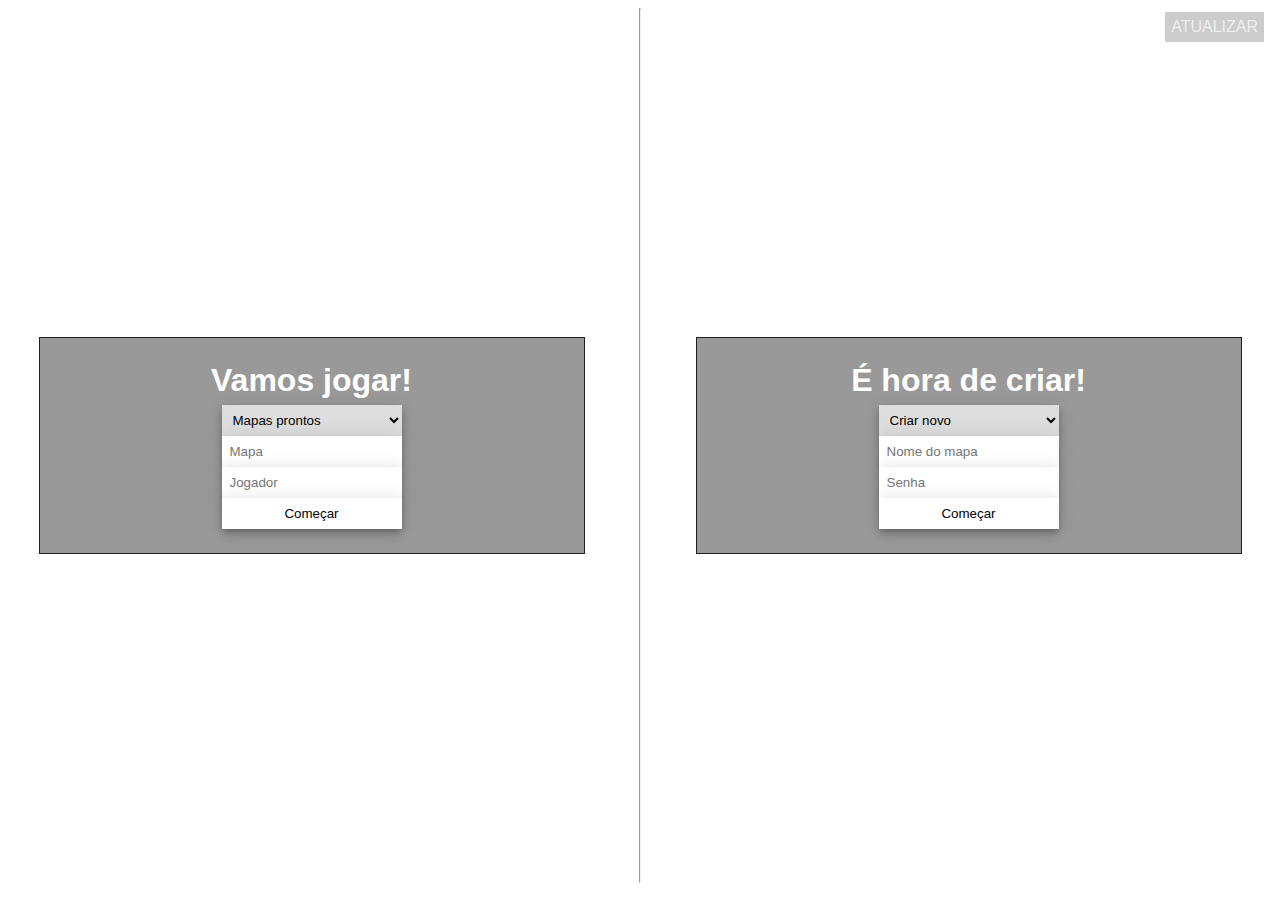
<file: jogo-da-caixa-home.html>
<!DOCTYPE html>
<html>
	<head>
		<meta charset="UTF-8">
		<title>Jogo da Caixa</title>
		<link rel="stylesheet" type="text/css" href="css/style.css">
		<link rel="stylesheet" type="text/css" href="css/style-home.css">
	</head>
	<body>
		<a class="theFloating theRight" href="javascript:history.go(0)">Atualizar</a>
		<div>
			<h1>Vamos jogar!</h1>
			<form method="get" action="cgi-bin/jogo-da-caixa-play.html">
				<select name="ope">
					<option value="0">Mapas prontos</option>
					<option value="1">Testar mapas</option>
				</select>
				<input type="text" name="mapName" placeholder="Mapa" list="mapas" required><input type="text" name="playerName" placeholder="Jogador" required><input type="submit" value="Começar">
				<datalist id="mapas">
					<option value="Nivel_1">
					<option value="Nivel_2">
					<option value="Nivel_3">
				</datalist>
			</form>
		</div>
		<hr>
		<div>
			<h1>É hora de criar!</h1>
			<form method="get" action="cgi-bin/jogo-da-caixa-maker.html">
				<select name="ope">
					<option value="0">Criar novo</option>
					<option value="1">Editar existente</option>
				</select><input type="text" name="mapName" placeholder="Nome do mapa" autocomplete="off" required><input type="password" name="mapPass" placeholder="Senha" required><input type="submit" value="Começar">
			</form>
		</div>
	</body>
</html>
</file>
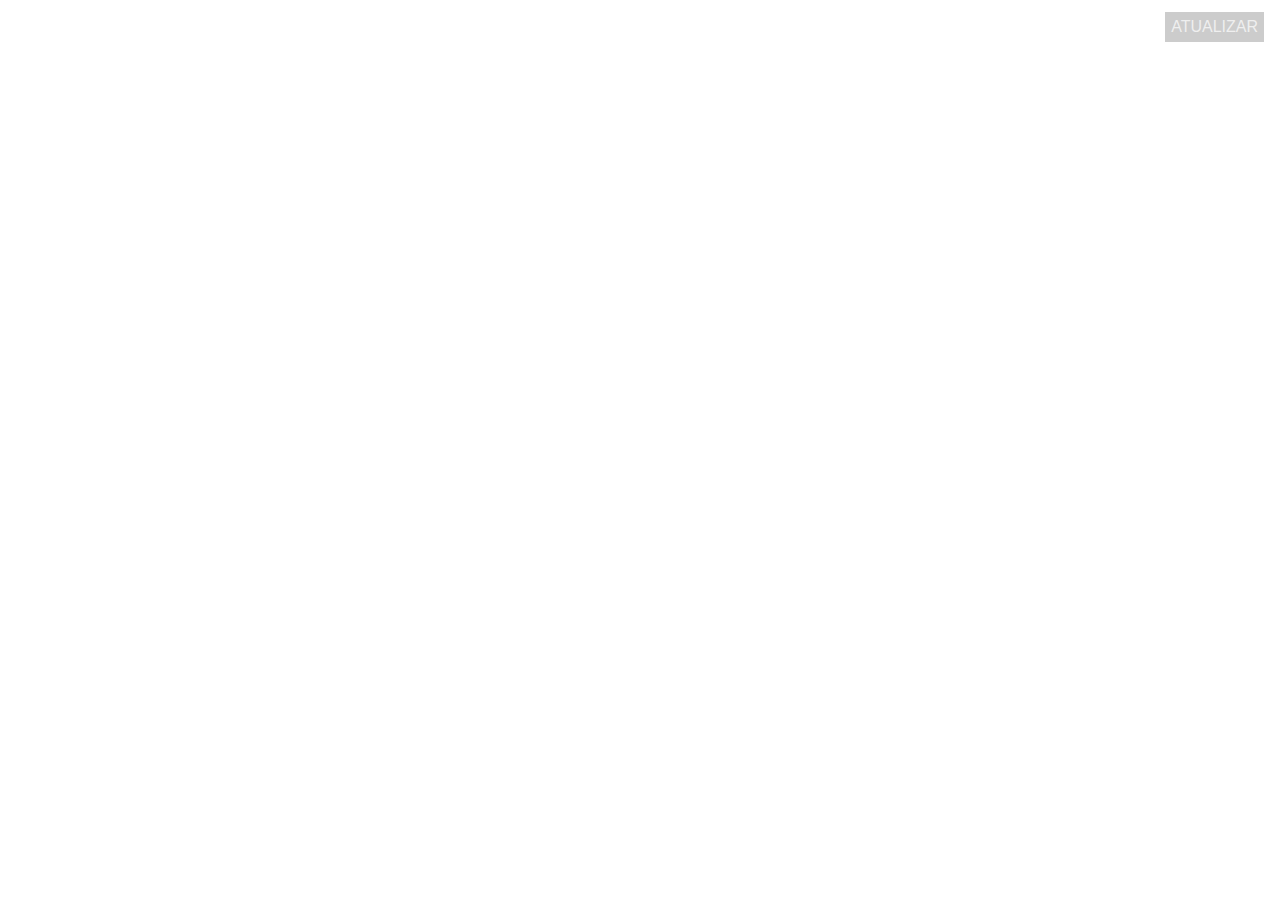
<file: cgi-bin/jogo-da-caixa-play.html>
<html>
	<head>
		<meta charset="utf-8">
		<meta name="author" content="Alisson Nunes">
		<meta name="reply-to" content="alynva@gmail.com">
		<meta name="generator" content="Dev-C++ 5.11">
		<meta http-equiv="content-language" content="pt-br">
		<meta name="description" content="Um jogo simples, com a mecânica programada em Lingaugem C.">
		<title>Jogo da caixa</title>
		<link rel="stylesheet" href="../css/style.css">
		<link rel="stylesheet" href="../css/style-others.css">
		<script type="text/javascript" src="../js/QueryString.js"></script>
	</head>
	<body>
		<a class="theFloating theRight" href="javascript:history.go(0)">Atualizar</a>

			<h1></h1>
			<h2></h2>

			<script type="text/javascript">
				var maps = {
					Nivel_1: {
						w: 8,
						h: 8,
						m: [
							[1, 1, 2, 2, 2, 1, 1, 1],
							[1, 1, 2, 4, 2, 1, 1, 1],
							[1, 1, 2, 3, 2, 2, 2, 2],
							[2, 2, 2, 5, 3, 5, 4, 2],
							[2, 4, 3, 5, 9, 2, 2, 2],
							[2, 2, 2, 2, 5, 2, 1, 1],
							[1, 1, 1, 2, 4, 2, 1, 1],
							[1, 1, 1, 2, 2, 2, 1, 1]
						]
					}
				}
				
				let mapa;

				if (QueryString.ope == 0) {
					mapa = maps[QueryString.mapName];
				}

				document.getElementsByTagName("h1")[0].innerHTML = QueryString.mapName;
				document.getElementsByTagName("h2")[0].innerHTML = QueryString.playerName;

			</script>
			
			<!-- if (sscanf(dados, "ope=%d&mapName=%[^&]&playerName=%[^&]", &ope, mapName, playerName) == 3){
				
				if (ope == 0)
					getFileName("../maps/", "done-", "", mapName, fileName);
				else if (ope == 1)
					getFileName("../maps/", "", "", mapName, fileName);
				else if (ope == 2)
					getFileName("../users/", "done-", playerName, mapName, fileName);
				else if (ope == 3)
					getFileName("../users/", "", playerName, mapName, fileName);
				mapFile = fopen(fileName, "r");
				
				
				if (mapFile != NULL) {
					// O jogo começou
					printf("<h1>%s</h1>", mapName);
					printf("<h2>%s</h2>", playerName);
					
					if (ope == 1 || ope == 3) fscanf(mapFile, "Pass: %*[^\n]\n\n");
					
					fscanf(mapFile, "Width: %d\nHeight: %d\n\n", &mapWidth, &mapHeight);
					char nada;
					blocks = (int **) malloc(mapHeight * sizeof(int *));
					for (i = 0; i < mapHeight; i++) {
						blocks[i] = (int *) malloc(mapWidth * sizeof(int));
						for (j = 0; j < mapWidth; j++) {
							blocks[i][j] = fgetc(mapFile) - 48;
							if (blocks[i][j] == 9 || blocks[i][j] == 8) {
								charPositionI = i;
								charPositionJ = j;
							}
							fscanf(mapFile, "%s", nada);
						}
					}
					
					if (sscanf(dados, "ope=%*d&mapName=%*[^&]&playerName=%*[^&]&moveTo=%[^&]", moveTo) == 1) {
						if (!strcmp(moveTo, "up")) {
							charNextPositionI = charPositionI - 1;
							charNextPositionJ = charPositionJ;
							
							charDoubleNextPositionI = charPositionI - 2;
							charDoubleNextPositionJ = charPositionJ;
						} else if (!strcmp(moveTo, "left")) {
							charNextPositionI = charPositionI;
							charNextPositionJ = charPositionJ - 1;
							
							charDoubleNextPositionI = charPositionI;
							charDoubleNextPositionJ = charPositionJ - 2;
						} else if (!strcmp(moveTo, "right")) {
							charNextPositionI = charPositionI;
							charNextPositionJ = charPositionJ + 1;
							
							charDoubleNextPositionI = charPositionI;
							charDoubleNextPositionJ = charPositionJ + 2;
						} else if (!strcmp(moveTo, "down")) {
							charNextPositionI = charPositionI + 1;
							charNextPositionJ = charPositionJ;
							
							charDoubleNextPositionI = charPositionI + 2;
							charDoubleNextPositionJ = charPositionJ;
						}
						
						if (charNextPositionJ <= mapWidth - 1 && charNextPositionI <= mapHeight - 1)
							if (
								blocks[charNextPositionI][charNextPositionJ] == 3 ||
								blocks[charNextPositionI][charNextPositionJ] == 4 ||
								(
									(
										blocks[charNextPositionI][charNextPositionJ] == 5 ||
										blocks[charNextPositionI][charNextPositionJ] == 6
									)
									&&
									(
										blocks[charDoubleNextPositionI][charDoubleNextPositionJ] == 3 ||
										blocks[charDoubleNextPositionI][charDoubleNextPositionJ] == 4
									)
								)
							) {
								// Se moveu
//								printf("Se moveu<br>"); ///////////////////////////////////////////////////////////////////////////////////
								
								// Tirar o char do lugar antigo
								if (blocks[charPositionI][charPositionJ] == 9) {
									blocks[charPositionI][charPositionJ] = 3;
								} else if (blocks[charPositionI][charPositionJ] == 8) {
									blocks[charPositionI][charPositionJ] = 4;
								}
								
								// Mover a caixa
								if (blocks[charNextPositionI][charNextPositionJ] == 5 || blocks[charNextPositionI][charNextPositionJ] == 6) {
									if (blocks[charDoubleNextPositionI][charDoubleNextPositionJ] == 3) {
										blocks[charDoubleNextPositionI][charDoubleNextPositionJ] = 5;
									} else if (blocks[charDoubleNextPositionI][charDoubleNextPositionJ] == 4) {
										blocks[charDoubleNextPositionI][charDoubleNextPositionJ] = 6;
									}
								}
								
								// Colocar o char no novo lugar
								if (blocks[charNextPositionI][charNextPositionJ] == 3 || blocks[charNextPositionI][charNextPositionJ] == 5) {
									blocks[charNextPositionI][charNextPositionJ] = 9;
								} else if (blocks[charNextPositionI][charNextPositionJ] == 4 || blocks[charNextPositionI][charNextPositionJ] == 6) {
									blocks[charNextPositionI][charNextPositionJ] = 8;
								}
								
								// Salvar no arquivo nova posição
								if (ope == 0) {
									getFileName("../users/", "done-", playerName, mapName, fileName);
									ope = 2;
								} else if (ope == 1) {
									getFileName("../users/", "", playerName, mapName, fileName);
									ope = 3;
								}
								mapFile = fopen(fileName, "w+");
								fprintf(mapFile, "Width: %d\nHeight: %d\n\n", mapWidth, mapHeight);
								for (i = 0; i < mapHeight; i++) {
									if (i) fprintf(mapFile, "\n");
									for (j = 0; j < mapWidth; j++) {
										if (j) fprintf(mapFile, " ");
										fprintf(mapFile, "%d", blocks[i][j]);
									}
								}
							}
					}
					
					printf("<div id="theGame">");
						for (i = 0; i < mapHeight; i++) {
							for (j = 0; j < mapWidth; j++) {
								printf("<div class="block%d"></div>", blocks[i][j]);
								if (blocks[i][j] == 4 || blocks[i][j] == 8)
									ganhou = 0;
							}
							printf("<br>");
						}
					printf("</div>");

					printf("<a class="theButton theWhite" href="?ope=%d&mapName=%s&playerName=%s">Recome&#231;ar</a>", ope - 2, mapName, playerName);
					
					if (!ganhou) {
						printf("<div id="controls">");
							printf("<a class="up" href="?ope=%d&mapName=%s&playerName=%s&moveTo=up">up</a>", ope, mapName, playerName);
							printf("<a class="left" href="?ope=%d&mapName=%s&playerName=%s&moveTo=left">left</a>", ope, mapName, playerName);
							printf("<a class="right" href="?ope=%d&mapName=%s&playerName=%s&moveTo=right">right</a>", ope, mapName, playerName);
							printf("<a class="down" href="?ope=%d&mapName=%s&playerName=%s&moveTo=down">down</a>", ope, mapName, playerName);
						printf("</div>");
					} else {
						printf("<br><span class="theAlert theWin">VOC&#202; GANHOOOOOOOOOOOOOU!</span>");
					}
					
					if (ganhou) {
						fclose(mapFile);
						remove(fileName);
					}
					
				} else {
					printf("<span class="theAlert theFail">Nao existe um mapa com este nome: %s</span>", fileName);
				}
			} else {
				printf("sqn");
			}
			fclose(mapFile); -->
			
	</body>
</html>
</file>
<file: css/style.css>
* {
	margin: 0;
	border: 0;
	padding: 0;
	background: none;
	font-family: sans-serif;
}
body {
	/*overflow: hidden;*/
	text-align: center;
	color: #fff;
}
body > div:not([id]):not([class]) {
	display: inline-block;
	width: 40vw;
	/*height: 80vh;*/
	margin: 10vh auto;
	overflow: hidden;
	background-color: rgba(0,0,0,.4);
	border: 1px solid rgba(0,0,0,.8);
	padding: 1.5em 1em;
}
a.theFloating {
	position: absolute;
	top: 12px;
	text-decoration: none;
	color: rgba(255,255,255,.7);
	text-transform: uppercase;
	background-color: rgba(0,0,0,.2);
	padding: 6px;
	transition: background-color .6s, color .6s;
}
a.theFloating.theLeft {
	left: 16px;
}
a.theFloating.theRight {
	right: 16px;
}
a.theFloating:hover {
	color: #fff;
	background-color: rgba(0,0,0,.5);
}
h1 {
	margin-bottom: .2em;
}
a.theButton {
	color: black;
	font-weight: bolder;
	padding: .3em;
	border-radius: 3px;
	text-decoration: none;
	margin: .2em 0;
	display: inline-block;
}
a.theButton.theWhite {
	background-color: rgba(255,255,255,.6);
}
a.theButton.theRed {
	background-color: rgba(255,150,150,.6);
}
a.theButton.theGreen {
	background-color: rgba(150,255,150,.6);
}
a.theButton.theBlue {
	background-color: rgba(150,150,255,.6);
}
a.theButton.theYellow {
	background-color: rgba(255,255,150,.6);
}
a.theButton.theMagenta {
	background-color: rgba(255,150,255,.6);
}
a.theButton.theCyan {
	background-color: rgba(150,255,255,.6);
}
a.theButton.theGrey {
	background-color: rgba(200,200,200,.6);
}
span.theAlert {
	font-weight: bolder;
	padding: .05em .5em;
	display: inline-block;
	margin: .1em;
	border-radius: .1em;
}
span.theAlert.theWin {
	color: rgb(100, 100, 0);
	background-color: rgb(255, 255, 0);
}
span.theAlert.theFail {
	color: rgb(100, 0, 0);
	background-color: rgb(255, 0, 0);
}
span.theAlert.theSuccess {
	color: rgb(0, 100, 0);
	background-color: rgb(0, 255, 0);
}

input, select {
	background-color: #fff;
	box-sizing: border-box;
	margin: 0;
	border: 0;
	padding: 8px;
	cursor: pointer;
	box-shadow: 0 6px 10px 0 rgba(0,0,0,.14),0 1px 18px 0 rgba(0,0,0,.12),0 3px 5px -1px rgba(0,0,0,.2);
	transition: background-color .6s, color .6s;
	vertical-align: middle;
}
input[type="text"], input[type="password"], input[type="number"] {
	cursor: auto;
}
input[type="number"] {
	width: 60px;
}
input[type="number"]:hover {
	background-color: transparent;
	color: white;
}
select {
	padding: 7px;
	background-color: #ddd;
}
input[type="submit"]:hover {
	cursor: pointer;
	background-color: #666;
	color: #ddd;
}
</file>
<file: css/style-home.css>
body {
	display: flex;
	justify-content: center;
	align-items: center;
}
iframe {
	width: 100vw;
	height: 100vh;
}
hr {
    display: inline-block;
    margin-top: 0.5em;
    margin-bottom: 0.5em;
    margin-left: 1em;
    margin-right: 1em;
    border-style: inset;
    border-width: 1px;
    height: 97vh;
}
form input, form select {
	display: block;
	margin: 0 auto !important;
}
input, select {
	width: 180px;
}
a:not([class]) {
	position: absolute;
	top: 12px;
	left: 16px;
	text-decoration: none;
	color: rgba(255,255,255,.7);
	text-transform: uppercase;
	background-color: rgba(0,0,0,.2);
	padding: 6px;
	transition: background-color .6s, color .6s;
}
a:not([class]):hover {
	color: #fff;
	background-color: rgba(0,0,0,.5);
}
</file>
<file: css/style-others.css>
body {
	margin-top: .2em;
}
iframe {
	width: 90vw;
	height: 80vh;
	margin: 0 auto;
	border: 3px solid rgba(150,150,255,.6);
	border-radius: 10px;
	background-color: rgba(150,150,255,.4);
}


/* Jogando */
div#theGame {
	min-width: 30px;
	min-height: 30px;
	margin: 1em auto;
}
div#theGame div {
	display: inline-block;
	width: 30px;
	height: 30px;
}
div#theGame div.block2 {
	background: url(img/back.png);
}
div#theGame div.block3 {
	background: url(img/road.png);
}
div#theGame div.block4 {
	background: url(img/target.png), url(img/road.png);
}
div#theGame div.block5 {
	background: url(img/box1.png);
}
div#theGame div.block6 {
	background: url(img/box2.png);
}
div#theGame div.block8 {
	background: url(img/man.png), url(img/target.png), url(img/road.png);
}
div#theGame div.block9 {
	background: url(img/man.png), url(img/road.png);
}
:root {
	--controlButtonSize: 30px;
}
div#controls {
	/*background-color: rgba(0,0,0,.4);*/
	width: calc(30px * 3);
	height: calc(30px * 3);
	overflow: visible;
	margin: 1em auto;
	background-color: rgba(0,0,0,.4);
	border: calc(30px / 2) solid rgba(0,0,0,.4);
	border-radius: calc(30px / 2);
}
div#controls a {
	display: inline-block;
	width: 30px;
	height: 30px;
	color: transparent;
	background:
	linear-gradient(45deg, white 38%, transparent 38%),
	linear-gradient(45deg, transparent 80%, rgba(0,0,0,.4) 80%),
	linear-gradient(-45deg, rgba(0,0,0,.4) 30%, white 30%, white 70%, rgba(0,0,0,.4) 70%);
	background-size: 30px 30px;
	background-repeat: no-repeat;
}
div#controls a.up {
	margin: 0 30px;
	transform: rotate(135deg);
}
div#controls a.left {
	margin-right: calc(30px / 2);
	transform: rotate(45deg);
}
div#controls a.right {
	margin-left: calc(30px / 2);
	transform: rotate(-135deg);
}
div#controls a.down {
	margin: 0 30px;
	transform: rotate(-45deg);
}

/* Criando */

label {
	display: inline-block;
	cursor: crosshair;
	height: 30px;
	width: 30px;
}
input:not([disabled]) + label:hover {
	background: linear-gradient(rgba(0,255,0,.4) 0%, rgba(0,255,0,.4) 100%), linear-gradient(rgba(0,255,0,.4) 0%, rgba(0,255,0,.4) 100%),linear-gradient(rgba(0,255,0,.4) 0%, rgba(0,255,0,.4) 100%), linear-gradient(rgba(0,255,0,.4) 0%, rgba(0,255,0,.4) 100%),linear-gradient(rgba(0,255,0,.4) 0%, rgba(0,255,0,.4) 100%), linear-gradient(rgba(0,255,0,.4) 0%, rgba(0,255,0,.4) 100%),linear-gradient(rgba(0,255,0,.4) 0%, rgba(0,255,0,.4) 100%), linear-gradient(rgba(0,255,0,.4) 0%, rgba(0,255,0,.4) 100%),linear-gradient(rgba(0,255,0,.1) 0%, rgba(0,255,0,.1) 100%);
	background-size: 10px 3px, 3px 10px, 10px 3px, 3px 10px, 10px 3px, 3px 10px, 10px 3px, 3px 10px, 30px 30px;
	background-repeat: no-repeat;
	background-position: calc(50% - 10px) calc(50% - 14px), calc(50% - 14px) calc(50% - 10px), calc(50% + 10px) calc(50% - 14px), calc(50% + 13px) calc(50% - 10px), calc(50% - 10px) calc(50% + 13px), calc(50% - 14px) calc(50% + 10px), calc(50% + 10px) calc(50% + 13px), calc(50% + 13px) calc(50% + 10px), 50%;
}
input[disabled] + label:hover {
	background: linear-gradient(rgba(255,0,0,.4) 0%, rgba(255,0,0,.4) 100%), linear-gradient(rgba(255,0,0,.4) 0%, rgba(255,0,0,.4) 100%),linear-gradient(rgba(255,0,0,.4) 0%, rgba(255,0,0,.4) 100%), linear-gradient(rgba(255,0,0,.4) 0%, rgba(255,0,0,.4) 100%),linear-gradient(rgba(255,0,0,.4) 0%, rgba(255,0,0,.4) 100%), linear-gradient(rgba(255,0,0,.4) 0%, rgba(255,0,0,.4) 100%),linear-gradient(rgba(255,0,0,.4) 0%, rgba(255,0,0,.4) 100%), linear-gradient(rgba(255,0,0,.4) 0%, rgba(255,0,0,.4) 100%),linear-gradient(rgba(255,0,0,.1) 0%, rgba(255,0,0,.1) 100%);
	background-size: 10px 3px, 3px 10px, 10px 3px, 3px 10px, 10px 3px, 3px 10px, 10px 3px, 3px 10px, 30px 30px;
	background-repeat: no-repeat;
	background-position: calc(50% - 10px) calc(50% - 14px), calc(50% - 14px) calc(50% - 10px), calc(50% + 10px) calc(50% - 14px), calc(50% + 13px) calc(50% - 10px), calc(50% - 10px) calc(50% + 13px), calc(50% - 14px) calc(50% + 10px), calc(50% + 10px) calc(50% + 13px), calc(50% + 13px) calc(50% + 10px), 50%;
}

input:not(:checked) + label:not(:hover) {
	background: linear-gradient(rgba(0,0,0,.4) 0%, rgba(0,0,0,.4) 100%), linear-gradient(rgba(0,0,0,.4) 0%, rgba(0,0,0,.4) 100%),linear-gradient(rgba(0,0,0,.4) 0%, rgba(0,0,0,.4) 100%), linear-gradient(rgba(0,0,0,.4) 0%, rgba(0,0,0,.4) 100%),linear-gradient(rgba(0,0,0,.4) 0%, rgba(0,0,0,.4) 100%), linear-gradient(rgba(0,0,0,.4) 0%, rgba(0,0,0,.4) 100%),linear-gradient(rgba(0,0,0,.4) 0%, rgba(0,0,0,.4) 100%), linear-gradient(rgba(0,0,0,.4) 0%, rgba(0,0,0,.4) 100%),linear-gradient(rgba(0,0,0,.1) 0%, rgba(0,0,0,.1) 100%);
	background-size: 10px 3px, 3px 10px, 10px 3px, 3px 10px, 10px 3px, 3px 10px, 10px 3px, 3px 10px, 30px 30px;
	background-repeat: no-repeat;
	background-position: calc(50% - 10px) calc(50% - 14px), calc(50% - 14px) calc(50% - 10px), calc(50% + 10px) calc(50% - 14px), calc(50% + 13px) calc(50% - 10px), calc(50% - 10px) calc(50% + 13px), calc(50% - 14px) calc(50% + 10px), calc(50% + 10px) calc(50% + 13px), calc(50% + 13px) calc(50% + 10px), 50%;
}

input.theCheckbox0-1:checked + label, 
input.theCheckbox0-2:checked + label, 
input.theCheckbox1-2 + label, 
input.theCheckbox2-2 + label, 
input.theCheckbox3-2 + label, 
input.theCheckbox4-2 + label
 {
	background: url(img/back.png) !important; /* Para mostrar a parede */
}
input.theCheckbox0-3 + label, 
input.theCheckbox1-1:checked + label, 
input.theCheckbox1-3:checked + label, 
input.theCheckbox2-3 + label, 
input.theCheckbox2-4:not(:checked) + label,
input.theCheckbox3-3 + label,  
input.theCheckbox3-5:not(:checked) + label, 
input.theCheckbox4-3:not(:checked) + label, 
input.theCheckbox4-9:not(:checked) + label
 {
	background: url(img/road.png) !important; /* Para mostrar o chão */
}
input.theCheckbox0-4 + label, 
input.theCheckbox1-4 + label, 
input.theCheckbox2-3:checked + label, 
input.theCheckbox2-4:checked + label, 
input.theCheckbox3-4 + label, 
input.theCheckbox3-6:not(:checked) + label, 
input.theCheckbox4-4:not(:checked) + label, 
input.theCheckbox4-8:not(:checked) + label
 {
	background: url(img/target.png), url(img/road.png) !important; /* Para mostrar o chão e o marcador */
}
input.theCheckbox0-5 + label, 
input.theCheckbox1-5 + label, 
input.theCheckbox2-5:not(:checked) + label, 
input.theCheckbox2-6:not(:checked) + label, 
input.theCheckbox3-3:checked + label, 
input.theCheckbox3-5:checked + label, 
input.theCheckbox4-5 + label
 {
	background: url(img/box1.png) !important; /* Para mostrar a caixa sem marcador */
}
input.theCheckbox0-6 + label, 
input.theCheckbox1-6 + label, 
input.theCheckbox2-5:checked + label, 
input.theCheckbox2-6:checked + label, 
input.theCheckbox3-4:checked + label, 
input.theCheckbox3-6:checked + label, 
input.theCheckbox4-6 + label
 {
	background: url(img/box2.png) !important; /* Para mostrar a caixa com marcador */
}
input.theCheckbox0-9 + label, 
input.theCheckbox1-9 + label, 
input.theCheckbox2-8:not(:checked) + label,
input.theCheckbox2-9:not(:checked) + label, 
input.theCheckbox3-9 + label, 
input.theCheckbox4-3:checked + label, 
input.theCheckbox4-9:checked + label
 {
	background: url(img/man.png), url(img/road.png) !important; /* Para mostrar o chão e o usuário */
}
input.theCheckbox0-8 + label, 
input.theCheckbox1-8 + label, 
input.theCheckbox2-8:checked + label,
input.theCheckbox2-9:checked + label, 
input.theCheckbox3-8 + label, 
input.theCheckbox4-4:checked + label, 
input.theCheckbox4-8:checked + label
 {
	background: url(img/man.png), url(img/target.png), url(img/road.png) !important; /* Para mostrar o chão, o marcador e o usuário */
}
</file>
